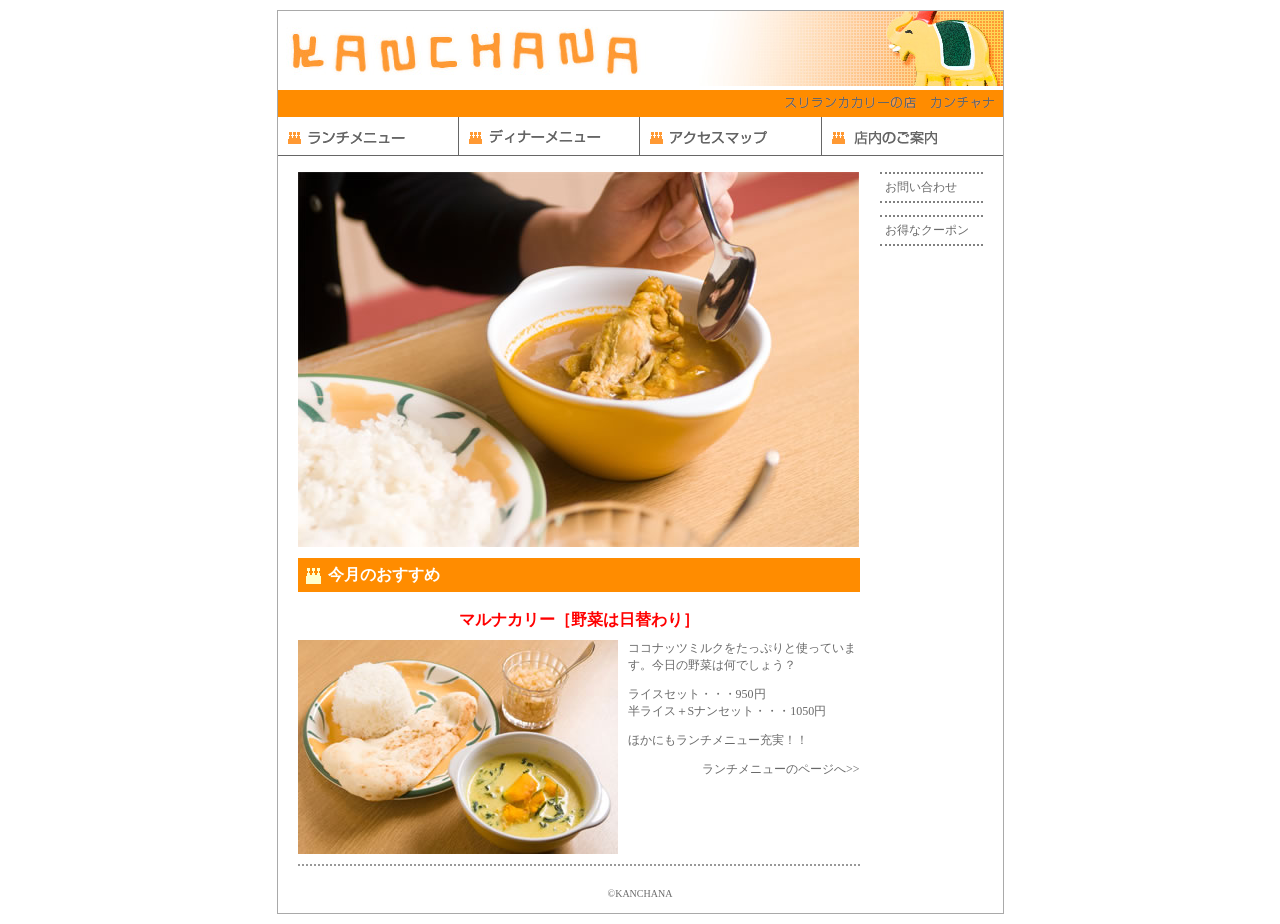
<file: index.html>
<!DOCTYPE html>
<html lang="ja">
<head>
<meta charset="utf-8">
<link rel="stylesheet" href="css/style.css">
<script type="text/javascript" src="js/slide.js"></script>
<title>スリランカカレーの店【ガンジス川】</title>
</head>
<body>
<div id="wrapper">
<header>
<p><a href="index.html"><img src="images/header.jpg" width="725" height="75" alt="カンチャナ"></a></p>
<p class="sub_title"><img src="images/subtitle.gif" width="224" height="23" alt=""></p>
<nav>
<ul>
	<li><a href="lunch.html"><img src="images/menu_lunch.gif" width="181" height="39" alt="ランチメニュー"></a></li>
	<li><a href="dinner.html"><img src="images/menu_dinner.gif" width="181" height="39" alt="ディナーメニュー"></a></li>
	<li><a href="access.html"><img src="images/menu_access.gif" width="182" height="39" alt="アクセスマップ"></a></li>
	<li><a href="shop.html"><img src="images/menu_shop.gif" width="181" height="39" alt="店内のご案内"></a></li>
</ul>
</nav>
</header>
<div id="main">
<div id="slide">
<ul>
	<li><img src="images/top_01.jpg" width="561" height="375" alt="スリランカカレーの店【カンチャナ】"></li>
	<li><img src="images/top_02.jpg" width="561" height="375" alt="スリランカカレーの店【カンチャナ】"></li>
	<li><img src="images/top_03.jpg" width="561" height="375" alt="スリランカカレーの店【カンチャナ】"></li>
</ul>
</div>
<h1>今月のおすすめ</h1>
<h2>マルナカリー［野菜は日替わり］</h2>
<p><img src="images/set_01.jpg" alt="野菜カリーセット" width="320" height="214" class="img_left">ココナッツミルクをたっぷりと使っています。今日の野菜は何でしょう？</p>
<p>ライスセット・・・950円<br>
半ライス＋Sナンセット・・・1050円</p>
<p>ほかにもランチメニュー充実！！</p>
<p class="align_right">ランチメニューのページへ&gt;&gt;</p>
<p class="dot_line">&nbsp;</p>
</div>
<aside>
<p><a href="inquiry.html">お問い合わせ</a></p>
<p><a href="coupon.html">お得なクーポン</a></p>
</aside>
<footer>
<p><small>&copy;KANCHANA</small></p>
</footer>
</div>
</body>
</html>
</file>
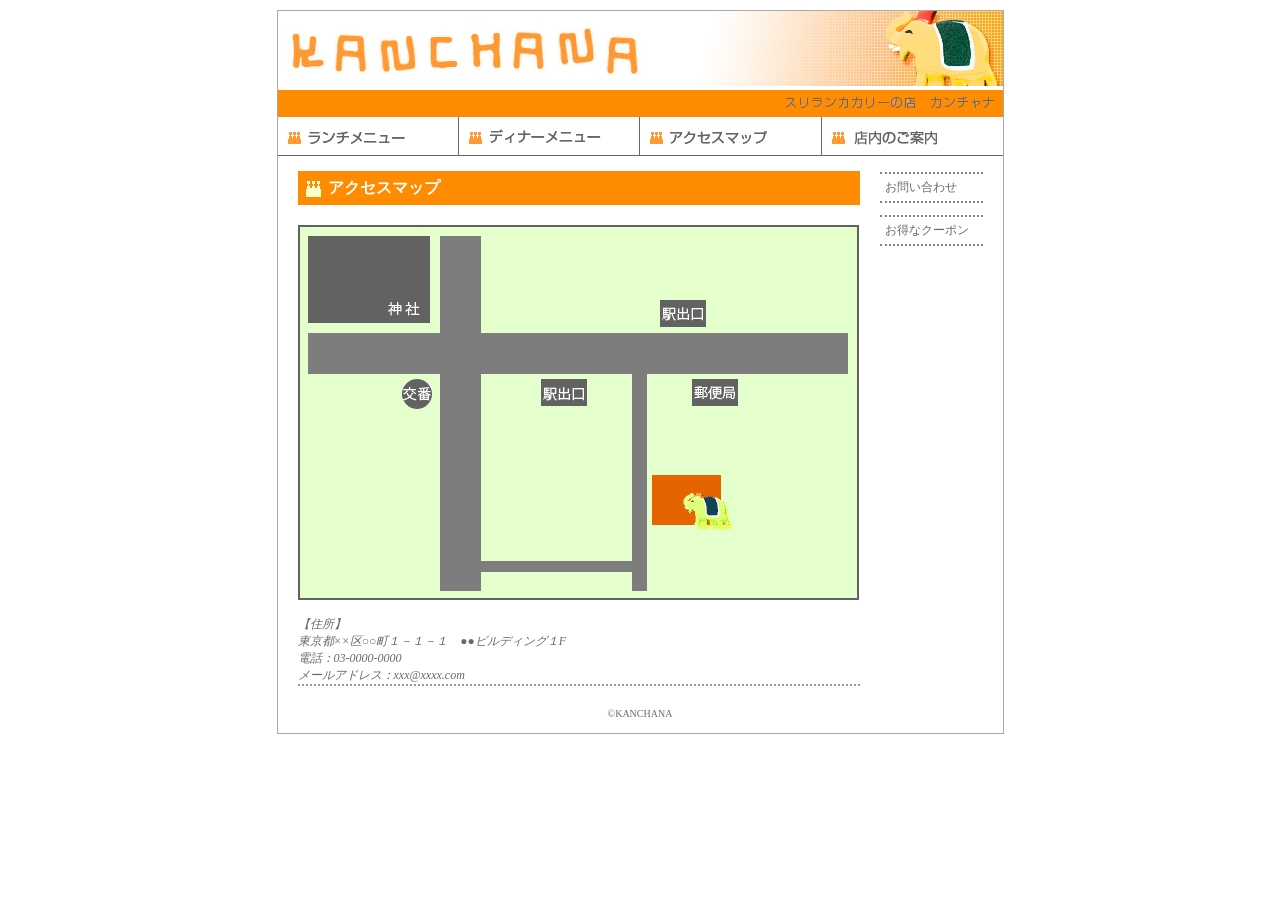
<file: access.html>
<!DOCTYPE html>
<html lang="ja">
<head>
<meta charset="utf-8">
<link rel="stylesheet" href="css/style.css">
<title>アクセスマップ</title>
</head>
<body>
<div id="wrapper">
<header>
<p><a href="index.html"><img src="images/header.jpg" width="725" height="75" alt="カンチャナ"></a></p>
<p class="sub_title"><img src="images/subtitle.gif" width="224" height="23" alt=""></p>
<nav>
<ul>
	<li><a href="lunch.html"><img src="images/menu_lunch.gif" width="181" height="39" alt="ランチメニュー"></a></li>
	<li><a href="dinner.html"><img src="images/menu_dinner.gif" width="181" height="39" alt="ディナーメニュー"></a></li>
	<li><a href="access.html"><img src="images/menu_access.gif" width="182" height="39" alt="アクセスマップ"></a></li>
	<li><a href="shop.html"><img src="images/menu_shop.gif" width="181" height="39" alt="店内のご案内"></a></li>
</ul>
</nav>
</header>
<div id="main">
<h1>アクセスマップ</h1>
<p><img src="images/map.gif" alt="カンチャナアクセスマップ" width="561" height="375" usemap="#Map">
<map name="Map" id="Map">
<area shape="rect" coords="354,250,423,300" href="index.html" target="_blank"></map>
</p>
<address>【住所】<br>
東京都××区○○町１－１－１　●●ビルディング１F<br>
電話：03-0000-0000<br>
メールアドレス：<a href="mailto:xxx@xxxx.com">xxx@xxxx.com</a>
</address>
<p class="dot_line">&nbsp;</p>
</div>
<aside>
<p><a href="inquiry.html">お問い合わせ</a></p>
<p><a href="coupon.html">お得なクーポン</a></p>
</aside>
<footer>
<p><small>&copy;KANCHANA</small></p>
</footer>
</div>
</body>
</html>
</file>
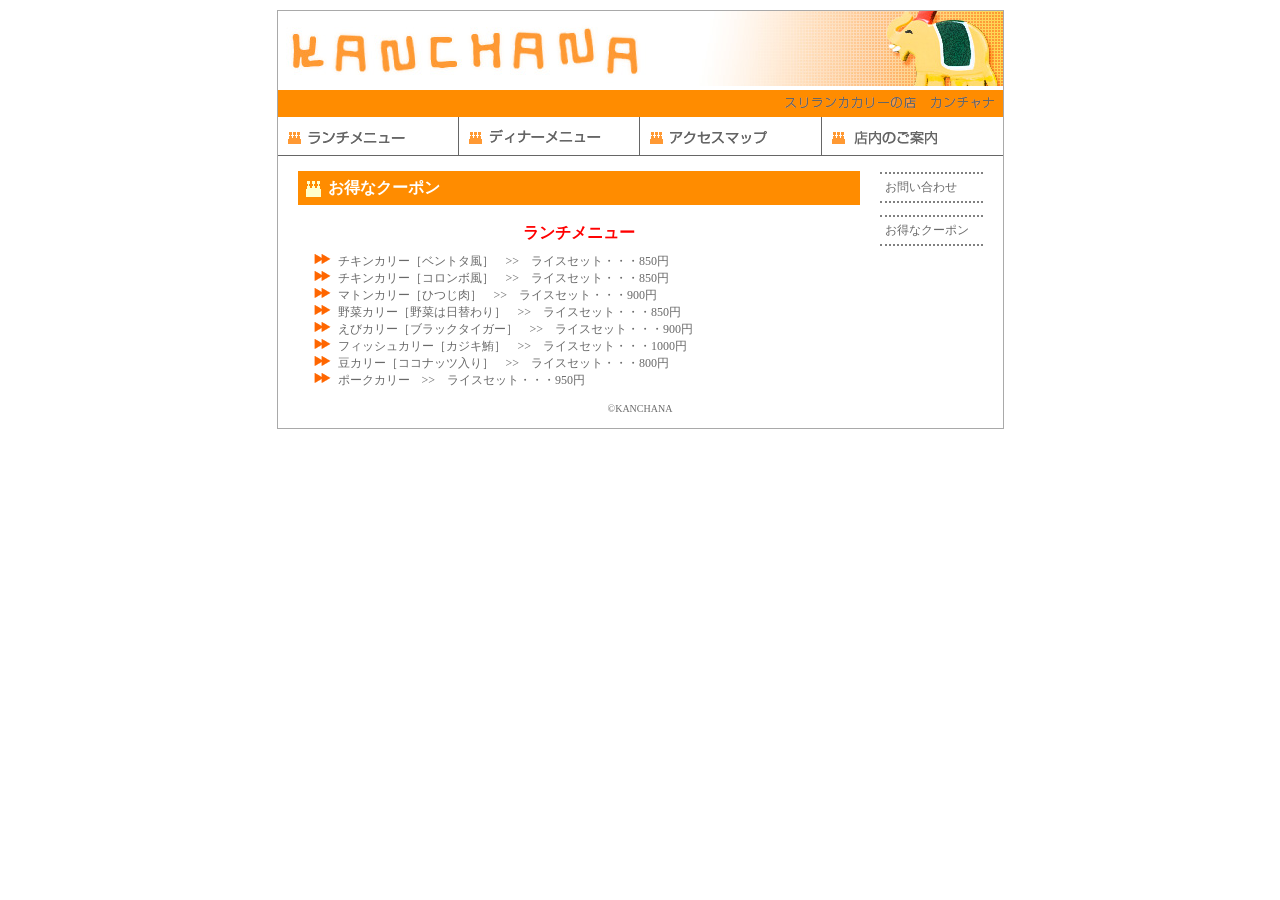
<file: coupon.html>
<!DOCTYPE html>
<html lang="ja">
<head>
<meta charset="utf-8">
<link rel="stylesheet" href="css/style.css">
<title>お得なクーポン</title>
</head>
<body>
<div id="wrapper">
<header>
<p><a href="index.html"><img src="images/header.jpg" width="725" height="75" alt="カンチャナ"></a></p>
<p class="sub_title"><img src="images/subtitle.gif" width="224" height="23" alt=""></p>
<nav>
<ul>
	<li><a href="lunch.html"><img src="images/menu_lunch.gif" width="181" height="39" alt="ランチメニュー"></a></li>
	<li><a href="dinner.html"><img src="images/menu_dinner.gif" width="181" height="39" alt="ディナーメニュー"></a></li>
	<li><a href="access.html"><img src="images/menu_access.gif" width="182" height="39" alt="アクセスマップ"></a></li>
	<li><a href="shop.html"><img src="images/menu_shop.gif" width="181" height="39" alt="店内のご案内"></a></li>
</ul>
</nav>
</header>
<div id="main">
<h1>お得なクーポン</h1>
<h2>ランチメニュー</h2>
<ul class="arrow_orange">
<li>チキンカリー［ベントタ風］　&gt;&gt;　ライスセット・・・850円</li>
<li>チキンカリー［コロンボ風］　&gt;&gt;　ライスセット・・・850円</li>
<li>マトンカリー［ひつじ肉］　&gt;&gt;　ライスセット・・・900円</li>
<li>野菜カリー［野菜は日替わり］　&gt;&gt;　ライスセット・・・850円</li>
<li>えびカリー［ブラックタイガー］　&gt;&gt;　ライスセット・・・900円</li>
<li>フィッシュカリー［カジキ鮪］　&gt;&gt;　ライスセット・・・1000円</li>
<li>豆カリー［ココナッツ入り］　&gt;&gt;　ライスセット・・・800円</li>
<li>ポークカリー　&gt;&gt;　ライスセット・・・950円</li>
</ul>
</div>
<aside>
<p><a href="inquiry.html">お問い合わせ</a></p>
<p><a href="coupon.html">お得なクーポン</a></p>
</aside>
<footer>
<p><small>&copy;KANCHANA</small></p>
</footer>
</div>
</body>
</html>
</file>
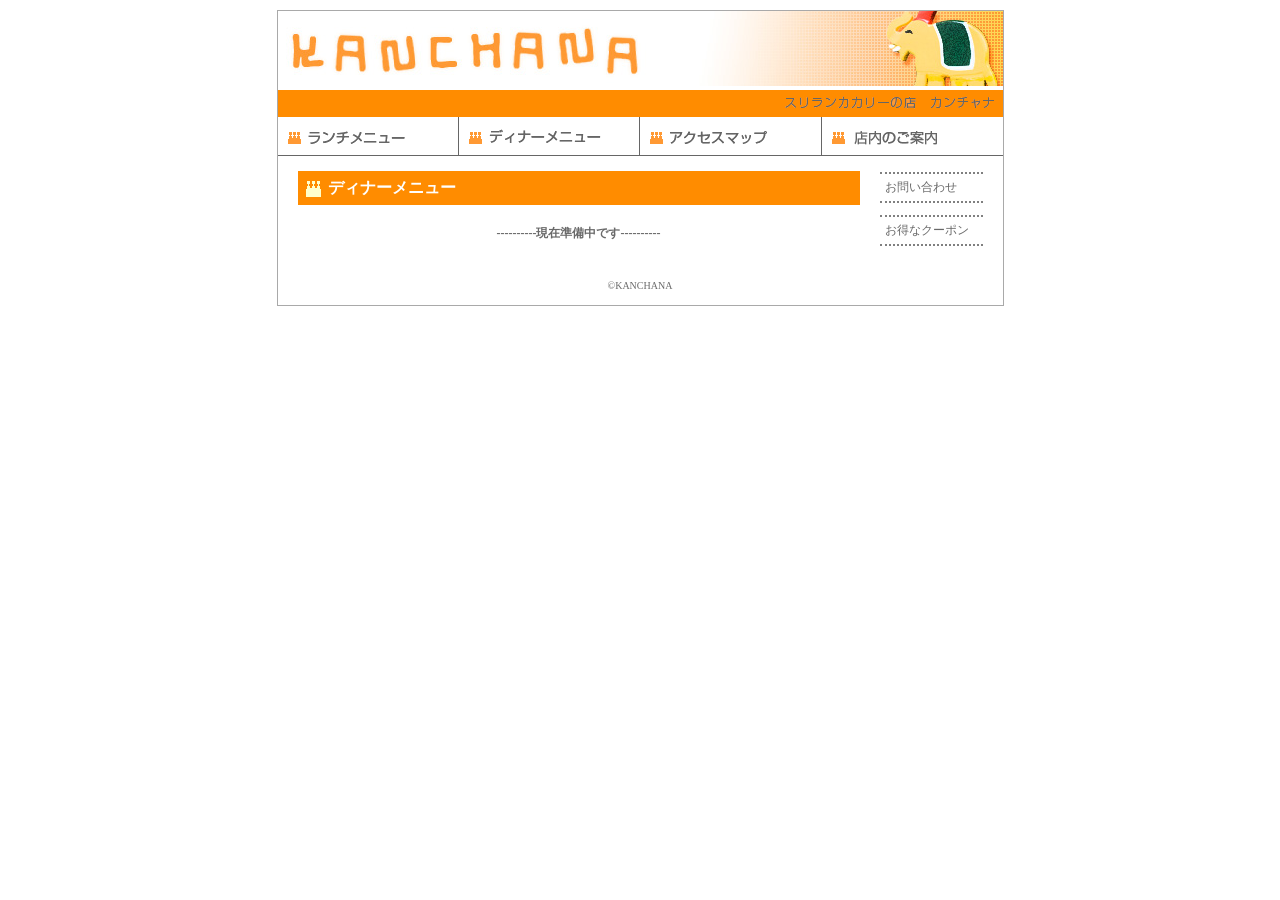
<file: dinner.html>
<!DOCTYPE html>
<html lang="ja">
<head>
<meta charset="utf-8">
<link rel="stylesheet" href="css/style.css">
<title>ディナーメニュー</title>
</head>
<body>
<div id="wrapper">
<header>
<p><a href="index.html"><img src="images/header.jpg" width="725" height="75" alt="カンチャナ"></a></p>
<p class="sub_title"><img src="images/subtitle.gif" width="224" height="23" alt=""></p>
<nav>
<ul>
	<li><a href="lunch.html"><img src="images/menu_lunch.gif" width="181" height="39" alt="ランチメニュー"></a></li>
	<li><a href="dinner.html"><img src="images/menu_dinner.gif" width="181" height="39" alt="ディナーメニュー"></a></li>
	<li><a href="access.html"><img src="images/menu_access.gif" width="182" height="39" alt="アクセスマップ"></a></li>
	<li><a href="shop.html"><img src="images/menu_shop.gif" width="181" height="39" alt="店内のご案内"></a></li>
</ul>
</nav>
</header>
<div id="main">
<h1>ディナーメニュー</h1>
<p class="gray_b12px">----------現在準備中です----------</p>
</div>
<aside>
<p><a href="inquiry.html">お問い合わせ</a></p>
<p><a href="coupon.html">お得なクーポン</a></p>
</aside>
<footer>
<p><small>&copy;KANCHANA</small></p>
</footer>
</div>
</body>
</html>
</file>
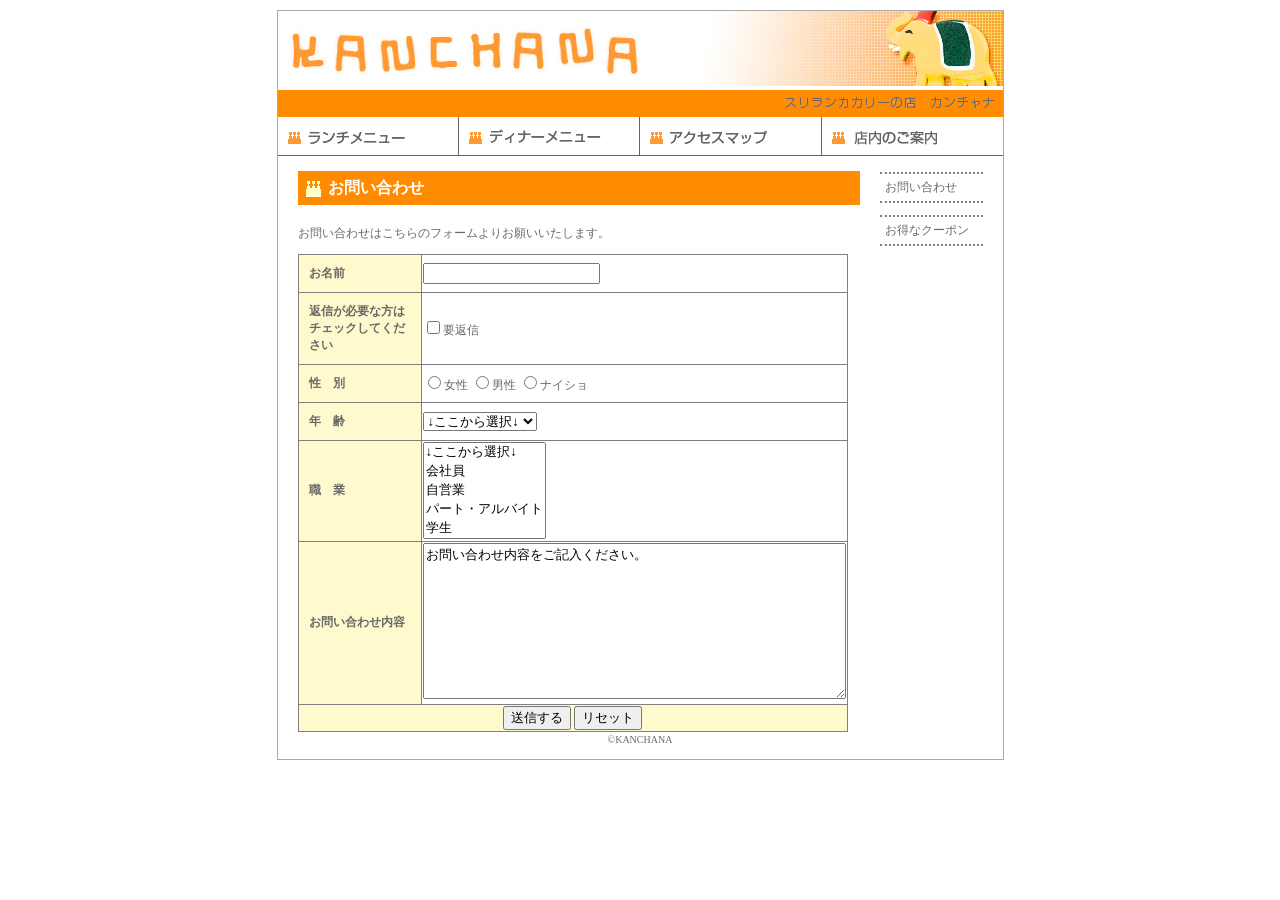
<file: inquiry.html>
<!DOCTYPE html>
<html lang="ja">
<head>
<meta charset="utf-8">
<link rel="stylesheet" href="css/style.css">
<title>お問い合わせ</title>
</head>
<body>
<div id="wrapper">
<header>
<p><a href="index.html"><img src="images/header.jpg" width="725" height="75" alt="カンチャナ"></a></p>
<p class="sub_title"><img src="images/subtitle.gif" width="224" height="23" alt=""></p>
<nav>
<ul>
	<li><a href="lunch.html"><img src="images/menu_lunch.gif" width="181" height="39" alt="ランチメニュー"></a></li>
	<li><a href="dinner.html"><img src="images/menu_dinner.gif" width="181" height="39" alt="ディナーメニュー"></a></li>
	<li><a href="access.html"><img src="images/menu_access.gif" width="182" height="39" alt="アクセスマップ"></a></li>
	<li><a href="shop.html"><img src="images/menu_shop.gif" width="181" height="39" alt="店内のご案内"></a></li>
</ul>
</nav>
</header>
<div id="main">
<h1>お問い合わせ</h1>
<p>お問い合わせはこちらのフォームよりお願いいたします。</p>
<form id="form1" name="form1" action="#">
<table>
<tr>
<th>お名前</th>
<td><input type="text" name="name" id="name"></td>
</tr>
<tr>
<th>返信が必要な方は<br>
チェックしてください</th>
<td><label><input type="checkbox" name="reply" id="reply" value="yes">要返信</label></td>
</tr>
<tr>
<th>性　別</th>
<td>
<label><input type="radio" name="seibetu" id="seibetu" value="female">女性</label>
<label><input type="radio" name="seibetu" id="seibetu" value="male">男性</label>
<label><input type="radio" name="seibetu" id="seibetu" value="unknown">ナイショ</label>
</td>
</tr>
<tr>
<th>年　齢</th>
<td>
<select name="age" id="age">
<option selected="selected">↓ここから選択↓</option>
<option value="00_18">18歳以下</option>
<option value="19_28">19～28歳</option>
<option value="29_38">29～38歳</option>
<option value="39_48">39～48歳</option>
<option value="49_00">49歳以上</option>
</select>
</td>
</tr>
<tr>
<th>職　業</th>
<td>
<select name="select" id="select" size="5">
<option>↓ここから選択↓</option>
<option value="kaisyain">会社員</option>
<option value="zieigyou">自営業</option>
<option value="part">パート・アルバイト</option>
<option value="gakusei">学生</option>
<option value="syufu">主婦</option>
<option value="musyoku">無職</option>
<option value="etc">その他</option>
</select>
</td>
</tr>
<tr>
<th>お問い合わせ内容</th>
<td>
<textarea name="inquiry" id="inquiry" cols="50" rows="10">
お問い合わせ内容をご記入ください。</textarea>
</td>
</tr>
<tr>
<td colspan="2" class="td_bgcolor">
<input type="submit" name="submit" id="submit" value="送信する">
<input type="reset" name="reset" id="reset" value="リセット">
</td>
</tr>
</table>
</form>
</div>
<aside>
<p><a href="inquiry.html">お問い合わせ</a></p>
<p><a href="coupon.html">お得なクーポン</a></p>
</aside>
<footer>
<p><small>&copy;KANCHANA</small></p>
</footer>
</div>
</body>
</html>
</file>
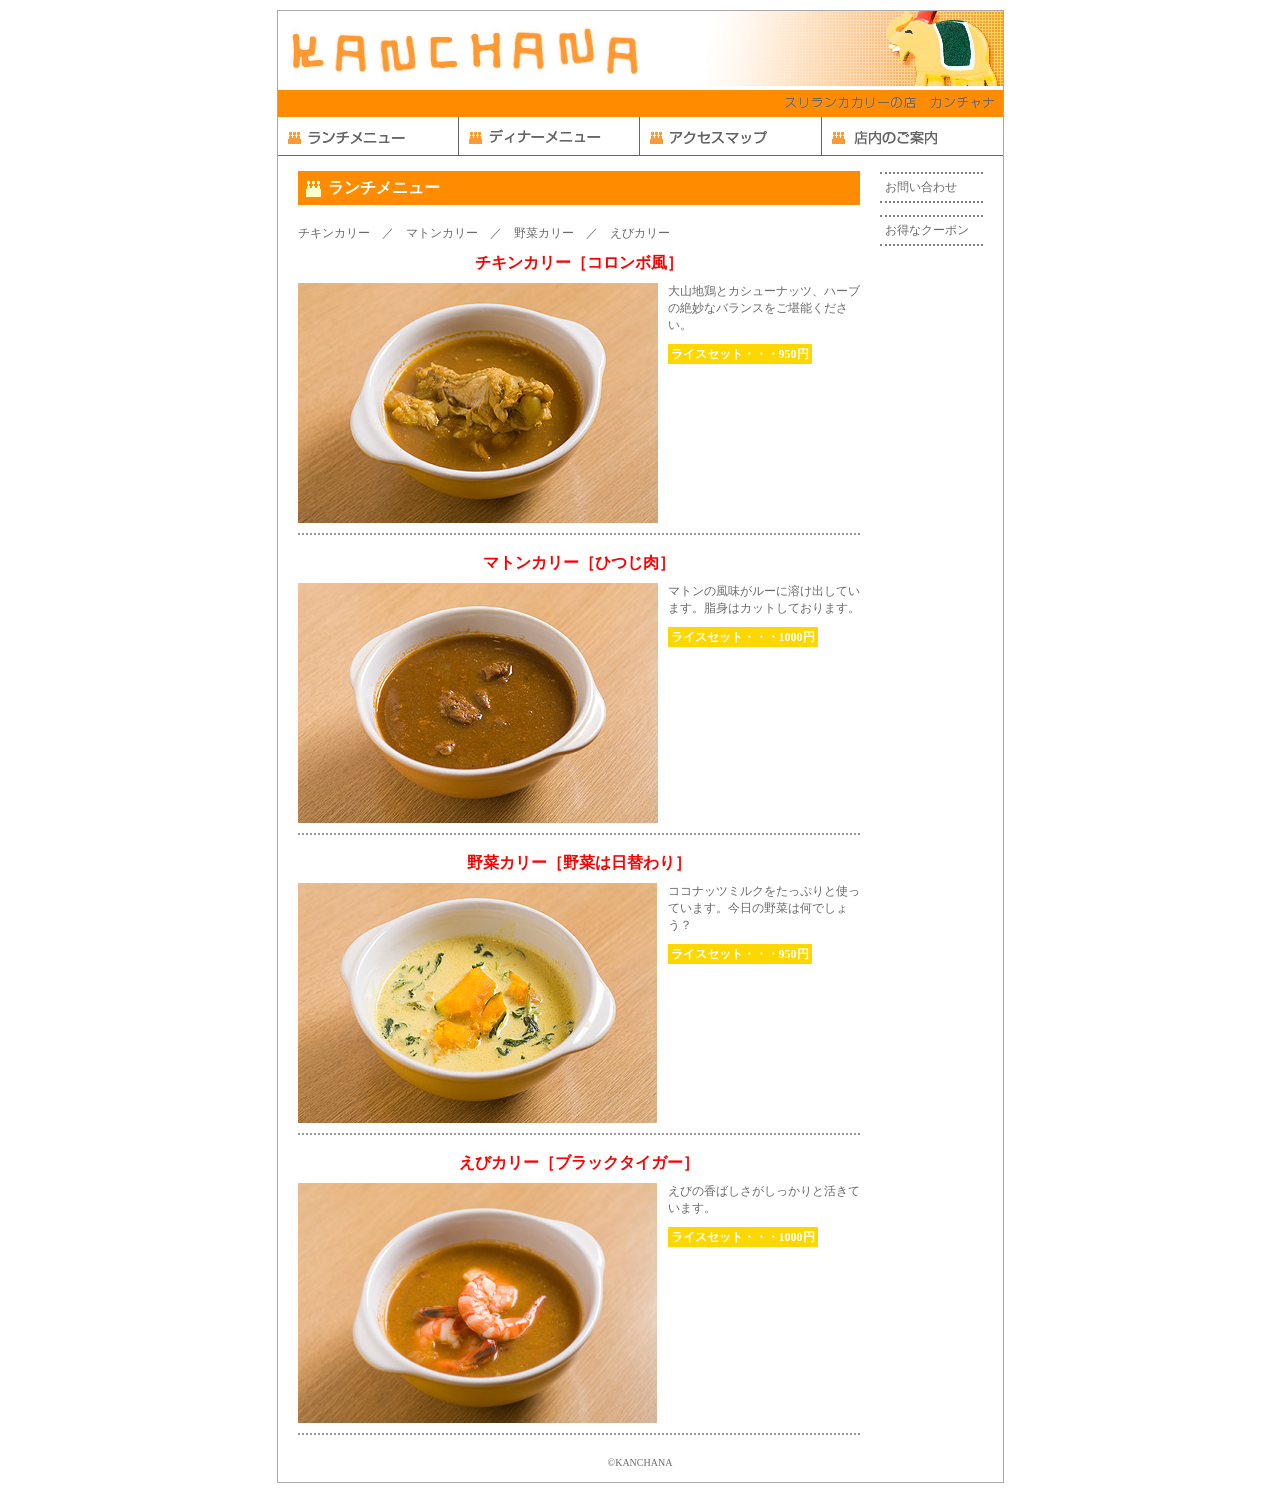
<file: lunch.html>
<!DOCTYPE html>
<html lang="ja">
<head>
<meta charset="utf-8">
<link rel="stylesheet" href="css/style.css">
<title>ランチメニュー</title>
</head>
<body>
<div id="wrapper">
<header>
<p><a href="index.html"><img src="images/header.jpg" width="725" height="75" alt="カンチャナ"></a></p>
<p class="sub_title"><img src="images/subtitle.gif" width="224" height="23" alt=""></p>
<nav>
<ul>
	<li><a href="lunch.html"><img src="images/menu_lunch.gif" width="181" height="39" alt="ランチメニュー"></a></li>
	<li><a href="dinner.html"><img src="images/menu_dinner.gif" width="181" height="39" alt="ディナーメニュー"></a></li>
	<li><a href="access.html"><img src="images/menu_access.gif" width="182" height="39" alt="アクセスマップ"></a></li>
	<li><a href="shop.html"><img src="images/menu_shop.gif" width="181" height="39" alt="店内のご案内"></a></li>
</ul>
</nav>
</header>
<div id="main">
<h1>ランチメニュー</h1>
<p><a href="#chicken">チキンカリー</a>　／　<a href="#mutton">マトンカリー</a>　／　<a href="#yasai">野菜カリー</a>　／　<a href="#ebi">えびカリー</a></p>
<h2><a name="chicken" id="chicken"></a>チキンカリー［コロンボ風］</h2>
<p><img src="images/lunchmenu_01.jpg" alt="チキンカリー[コロンボ風]" width="360" height="240" class="img_left">大山地鶏とカシューナッツ、ハーブの絶妙なバランスをご堪能ください。</p>
<p><strong>ライスセット・・・950円</strong></p>
<p class="dot_line">&nbsp;</p>
<h2><a name="mutton" id="mutton"></a>マトンカリー［ひつじ肉］</h2>
<p><img src="images/lunchmenu_02.jpg" alt="マトンカリー" width="360" height="240" class="img_left">マトンの風味がルーに溶け出しています。脂身はカットしております。</p>
<p><strong>ライスセット・・・1000円</strong></p>
<p class="dot_line">&nbsp;</p>
<h2><a name="yasai" id="yasai"></a>野菜カリー［野菜は日替わり］</h2>
<p><img src="images/lunchmenu_03.jpg" alt="野菜カリー" width="360" height="240" class="img_left">ココナッツミルクをたっぷりと使っています。今日の野菜は何でしょう？</p>
<p><strong>ライスセット・・・950円</strong></p>
<p class="dot_line">&nbsp;</p>
<h2><a name="ebi" id="ebi"></a>えびカリー［ブラックタイガー］</h2>
<p><img src="images/lunchmenu_04.jpg" alt="えびカリー" width="360" height="240" class="img_left">えびの香ばしさがしっかりと活きています。</p>
<p><strong>ライスセット・・・1000円</strong></p>
<p class="dot_line">&nbsp;</p>
</div>
<aside>
<p><a href="inquiry.html">お問い合わせ</a></p>
<p><a href="coupon.html">お得なクーポン</a></p>
</aside>
<footer>
<p><small>&copy;KANCHANA</small></p>
</footer>
</div>
</body>
</html>
</file>
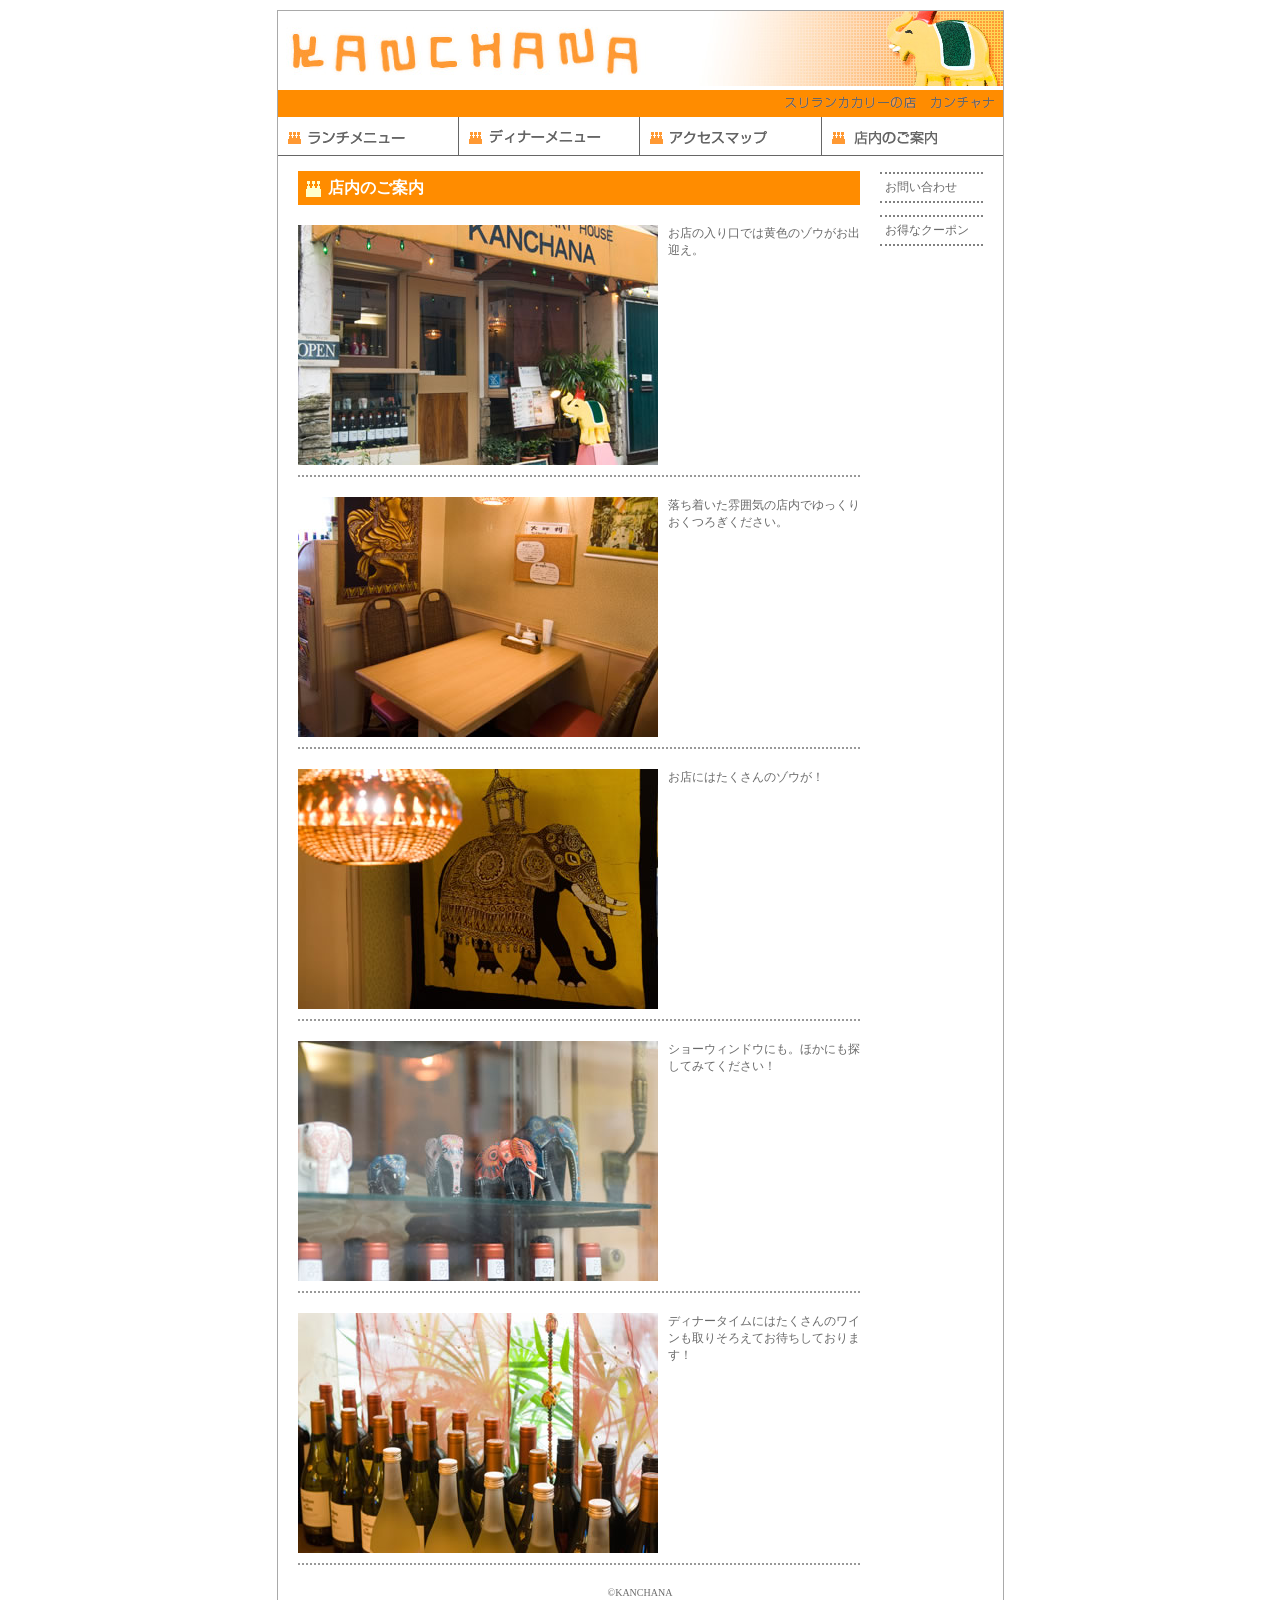
<file: shop.html>
<!DOCTYPE html>
<html lang="ja">
<head>
<meta charset="utf-8">
<link rel="stylesheet" href="css/style.css">
<title>店内のご案内</title>
</head>
<body>
<div id="wrapper">
<header>
<p><a href="index.html"><img src="images/header.jpg" width="725" height="75" alt="カンチャナ"></a></p>
<p class="sub_title"><img src="images/subtitle.gif" width="224" height="23" alt=""></p>
<nav>
<ul>
	<li><a href="lunch.html"><img src="images/menu_lunch.gif" width="181" height="39" alt="ランチメニュー"></a></li>
	<li><a href="dinner.html"><img src="images/menu_dinner.gif" width="181" height="39" alt="ディナーメニュー"></a></li>
	<li><a href="access.html"><img src="images/menu_access.gif" width="182" height="39" alt="アクセスマップ"></a></li>
	<li><a href="shop.html"><img src="images/menu_shop.gif" width="181" height="39" alt="店内のご案内"></a></li>
</ul>
</nav>
</header>
<div id="main">
<h1>店内のご案内</h1>
<p><img src="images/photo_01.jpg" alt="カンチャナ店内のご案内" width="360" height="240" class="img_left">お店の入り口では黄色のゾウがお出迎え。</p>
<p class="dot_line">&nbsp;</p>
<p><img src="images/photo_02.jpg" alt="カンチャナ店内のご案内" width="360" height="240" class="img_left">落ち着いた雰囲気の店内でゆっくりおくつろぎください。</p>
<p class="dot_line">&nbsp;</p>
<p><img src="images/photo_03.jpg" alt="カンチャナ店内のご案内" width="360" height="240" class="img_left">お店にはたくさんのゾウが！</p>
<p class="dot_line">&nbsp;</p>
<p><img src="images/photo_04.jpg" alt="カンチャナ店内のご案内" width="360" height="240" class="img_left">ショーウィンドウにも。ほかにも探してみてください！</p>
<p class="dot_line">&nbsp;</p>
<p><img src="images/photo_05.jpg" alt="カンチャナ店内のご案内" width="360" height="240" class="img_left">ディナータイムにはたくさんのワインも取りそろえてお待ちしております！</p>
<p class="dot_line">&nbsp;</p>
</div>
<aside>
<p><a href="inquiry.html">お問い合わせ</a></p>
<p><a href="coupon.html">お得なクーポン</a></p>
</aside>
<footer>
<p><small>&copy;KANCHANA</small></p>
</footer>
</div>
</body>
</html>
</file>
<file: css/style.css>
/* ��{���C�A�E�g�F�������� */

h2 {
	font-size: 16px;		/* �t�H���g�T�C�Y�F16px */
	color: red;				/* �����F�F�� */
	font-weight: bold;		/* �����̑����F���� */
	line-height: 100%;		/* �s�̍����F100% */
	padding-bottom: 0px;	/* �p�f�B���O�i���j�F0px */
	margin-bottom: 0px;		/* �}�[�W���i���j�F0px */
	text-align: center;		/* �����̈ʒu�F�������� */
}

strong {
	font-size: 12px;			/* �t�H���g�T�C�Y�F12px */
	color: white;				/* �����F�F�� */
	background-color: gold;		/* �w�i�F�F�S�[���h */
	padding: 3px;				/* �p�f�B���O�F3px */
}

body {
	font-size: 12px;			/* �t�H���g�T�C�Y�F12px */
	color: dimgray;				/* �����F�F�O���[ */
	background-color: white;	/* �w�i�F�F�� */
	margin: 10px;				/* �}�[�W���F10px */
}

h1 {
	font-size: 16px;					/* �t�H���g�T�C�Y�F16px */
	color: white;						/* �����F�F�� */
	font-weight: bold;					/* �����̑����F���� */
	line-height: 34px;					/* �s�̍����F34px */
	background-color: darkorange;		/* �w�i�F�F�I�����W */
	background-image: url(../images/icon_crawn.gif);	/* �w�i�摜�Fimages�t�H���_����icon_crawn.gif */
	background-repeat: no-repeat;		/* �w�i�摜�̌J��Ԃ��F�J��Ԃ��Ȃ� */
	width: 532px;						/* ���F532px */
	height: 34px;						/* �����F34px */
	padding-left: 30px; 				/* �p�f�B���O�i���j�F30px */
	margin-bottom: 20px;				/* �}�[�W���i���j�F20px */
}

.img_left {
	float: left;			/* ��荞�݁F�� */
	margin-right: 10px;		/* �}�[�W���i�E�j�F10px */
	margin-bottom: 10px;	/* �}�[�W���i���j�F10px */
}

.dot_line {
	font-size: 0px;					/* �t�H���g�T�C�Y�F0px */
	line-height: 0px;				/* �s�̍����F0px */
	clear: both;					/* ��荞�݉����F���� */
	background-image: url(../images/dot_line.gif);	/* �w�i�摜�Fimages�t�H���_����dot_line.gif */
	background-repeat: repeat-x;	/* �w�i�摜�̌J��Ԃ��F�w���� */
	height: 2px;					/* �����F2px */
	margin-bottom: 20px;			/* �}�[�W���i���j�F20px */
}

#wrapper {
	width: 725px; 					/* ���F725px */
	margin: 10px auto;				/* �}�[�W���@��E���F10px�A���E�E�F���� */
	border: 1px solid darkgray; 	/* �{�[�_�[�@���F1px�A��ށF�����A�F�Fdarkgray�i�O���[�j */
}

header p {
	margin: 0px;		/* �}�[�W���F0px */
}

.sub_title {
	background-color: darkorange;		/* �w�i�F�F�I�����W */
	text-align: right;					/* �����̈ʒu�F�E */
}

nav ul {
	margin: 0px;				/* �}�[�W���F0px */
	padding: 0px;				/* �p�f�B���O�F0px */
	list-style-type: none;		/* ���X�g�̃}�[�J�[�F�Ȃ� */
}

nav ul li {
	float: left;		/* ��荞�݁F�� */
}

#main {
	float: left;				/* ��荞�݁F�� */
	width: 562px;				/* ���F562px */
	margin-right: 20px;			/* �}�[�W���i�E�j�F20px */
	margin-left: 20px;			/* �}�[�W���i���j�F20px */
}

aside {
	float: right;				/* ��荞�݁F�E */
	width: 103px;				/* ���F103px */
	margin-right: 20px;			/* �}�[�W���i�E�j�F20px */
	margin-bottom: 20px;		/* �}�[�W���i���j�F20px */
}

footer {
	text-align: center;			/* ��荞�݂̉����F���� */
	clear: both;				/* �����̈ʒu�F�������� */
	margin-bottom: 10px;		/* �}�[�W���i���j�F10px */
}

a:link {
	color: dimgray;				/* �����F�F�O���[ */
	text-decoration: none;		/* ���������F�Ȃ� */
}

a:visited {
	color: gray;				/* �����F�F�O���[ */
	text-decoration: none;		/* ���������F�Ȃ� */
}

a:hover {
	color: orange;					/* �����F�F�I�����W */
	text-decoration: underline;		/* ���������F���� */
}

a:active {
	color: red;					/* �����F�F�� */
	text-decoration: none;		/* ���������F�Ȃ� */
}

aside a {
	display: block;						/* �\���`���F�u���b�N */
	margin-bottom: 10px;				/* �}�[�W���i���j�F10px */
	padding: 5px;						/* �p�f�B���O�F5px */
	border-top-width: 2px;				/* �g���̕��i��j�F2px */
	border-bottom-width: 2px;			/* �g���̕��i���j�F2px */
	border-top-style: dotted;			/* �g���̎�ށi��j�F�_�� */
	border-bottom-style: dotted;		/* �g���̎�ށi���j�F�F�_�� */
	border-top-color: gray;				/* �g���̐F�i��j�Fgray�i�O���[�j */
	border-bottom-color: gray;			/* �g���̐F�i���j�Fgray�i�O���[�j */
}

header a:hover{
	opacity:0.4;		/* �{�b�N�X�̓����x�F 0.4 */
}

/* ��{���C�A�E�g�F�����܂� */

/* �g�b�v�y�[�W�F�������� */

.align_right {
	text-align: right;		/* �����̈ʒu�F�E���� */
}

#slide {
	width: 561px;			/* ���F561px */
	height: 375px;			/* �����F375px */
	margin: 0 auto;			/* �}�[�W���@��E���F0�A���E�E�F���� */
	position: relative;		/* �z�u���@�Frelative */
}

#slide img {
	position: absolute;		/* �z�u���@�Fabsolute */
	left: 0;				/* ���F0px */
	top: 0;					/* ��F0 */
}

/* �g�b�v�y�[�W�F�����܂� */

/* �N�[�|���y�[�W�F�������� */

.arrow_orange{
	list-style-image:url(../images/icon_arrow_orange.gif);	/* ���X�g�̉摜�Fimages�t�H���_����icon_arrow_orange.gif */
}

/* �N�[�|���y�[�W�F�����܂� */

/* �����`�A�f�B�i�[�y�[�W�F�������� */

.gray_b12px {
	font-size: 12px;		/* �t�H���g�T�C�Y�F12px */
	color: dimgray;			/* �����F�F�O���[ */
	font-weight: bold;		/* �����̑����F���� */
	text-align: center;		/* �����̈ʒu�F���� */
}

/* �����`�A�f�B�i�[�y�[�W�F�����܂� */

/* ���₢���킹�y�[�W�@�������� */

table {
	width: 550px;					/* ���F550px */
	table-layout: auto;				/* �e�[�u�����C�A�E�g�F���� */
	border-collapse: collapse;		/* �g���̕\���X�^�C���Fcollapse */
}

table th, table td {
	border: 1px solid gray;			/* �g���F1px�@�����@gray�i�O���[�j */
}

th {
	padding: 10px;						/* �p�f�B���O�F10px */
	text-align: left;					/* �����z�u�F�� */
	background-color: lemonchiffon;		/* �w�i�F�F���� */
}

.td_bgcolor {
	background-color: lemonchiffon;		/* �w�i�F�F���� */
	text-align: center;					/* �����z�u�F���� */
}

/* ���₢���킹�y�[�W�@�����܂� */
</file>
